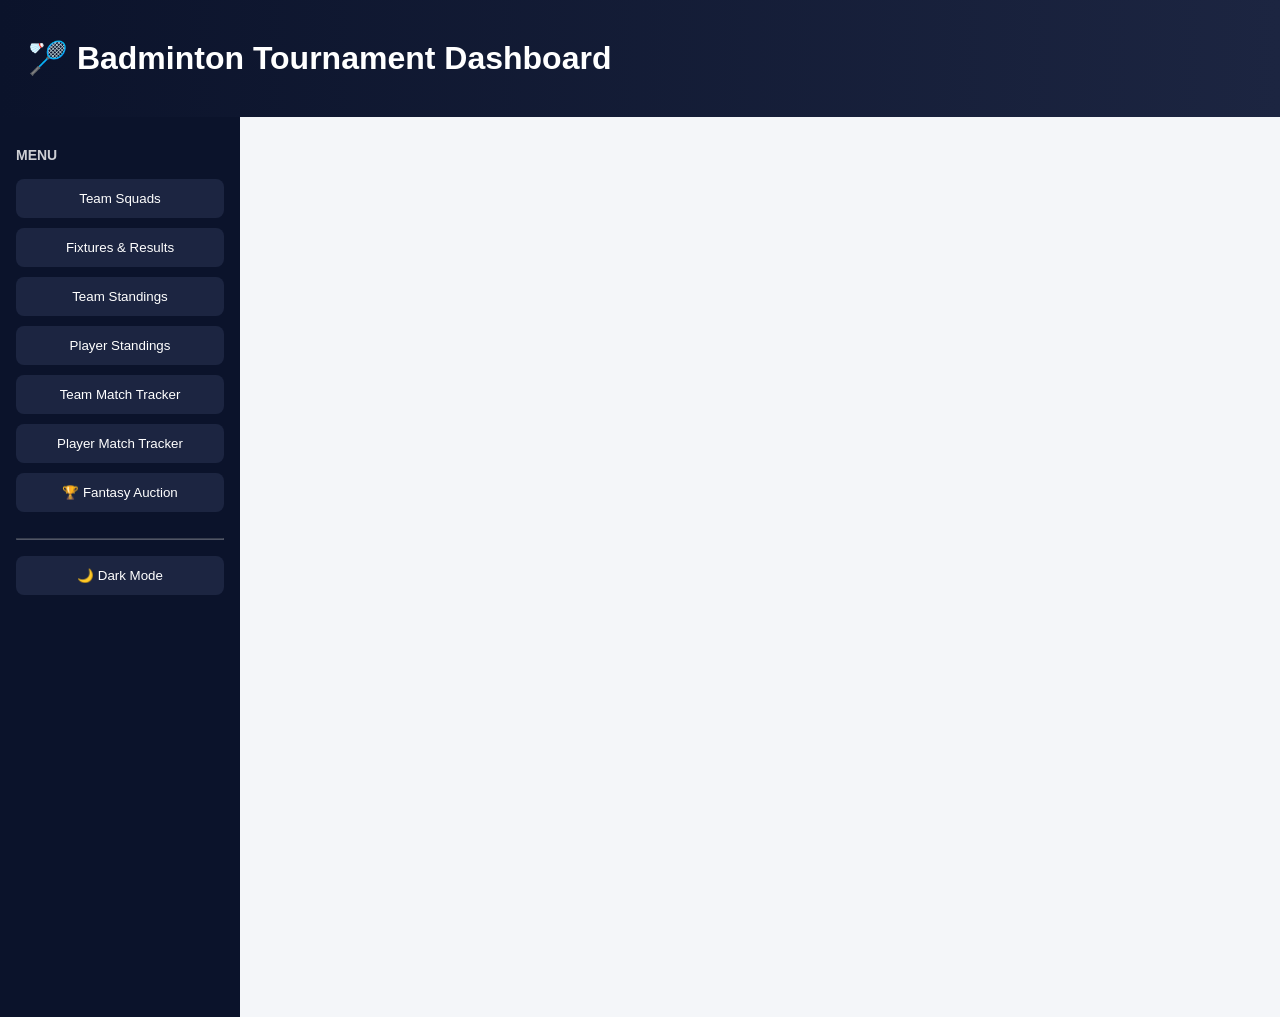
<file: index.html>
<!DOCTYPE html>
<html lang="en">
<head>
  <meta charset="UTF-8" />
  <title>Badminton Tournament Intelligence</title>

  <!-- ✅ CSS -->
  <link rel="stylesheet" href="css/style.css" />

  <!-- ✅ FONTS -->
  <link rel="preconnect" href="https://fonts.googleapis.com">
  <link rel="preconnect" href="https://fonts.gstatic.com" crossorigin>
  <link href="https://fonts.googleapis.com/css2?family=Roboto:wght@400;500;700&display=swap" rel="stylesheet">

  <style>
    /* ========== AUCTION UI (SAFE TO MOVE TO style.css) ========== */

    .auction-page {
      max-width: 760px;
      margin: auto;
    }

    .auction-header {
      display: flex;
      justify-content: space-between;
      align-items: center;
      margin-bottom: 16px;
    }

    .auction-card {
      background: #0b1220;
      padding: 16px;
      border-radius: 16px;
      box-shadow: 0 4px 20px rgba(0,0,0,.35);
    }

    .player-block {
      display: flex;
      gap: 16px;
      align-items: center;
    }

    .player-block img {
      width: 80px;
      height: 80px;
      border-radius: 50%;
      border: 3px solid #1a73e8;
    }

    .player-meta h3 {
      margin: 0;
      color: #e8eaed;
    }

    .player-meta p {
      margin: 2px 0;
      color: #bdc1c6;
      font-size: 14px;
    }

    .auction-stats {
      display: flex;
      justify-content: space-between;
      margin: 16px 0;
    }

    .auction-stats span {
      display: block;
      font-size: 12px;
      color: #9aa0a6;
    }

    .auction-stats strong {
      font-size: 16px;
      color: #e8eaed;
    }

    .timer {
      color: #fbbc04;
    }

    .bid-actions {
      display: flex;
      gap: 12px;
      margin-top: 12px;
    }

    .bid-actions button {
      flex: 1;
      height: 44px;
      background: #121a2f;
      border: none;
      color: #e8eaed;
      font-weight: 600;
      border-radius: 12px;
      cursor: pointer;
    }

    .place-bid {
      margin-top: 12px;
      width: 100%;
      height: 48px;
      background: #1a73e8;
      border: none;
      color: white;
      font-weight: 700;
      border-radius: 14px;
      cursor: pointer;
    }

    .disclaimer {
      margin-top: 16px;
      font-size: 12px;
      color: #9aa0a6;
    }
  </style>
</head>

<body>

  <!-- ✅ HEADER -->
  <header class="header">
    <h1>🏸 Badminton Tournament Dashboard</h1>
  </header>

  <div class="container">

    <!-- ✅ SIDEBAR -->
    <aside class="sidebar">
      <h3>MENU</h3>

      <button onclick="showTeamSquads()">Team Squads</button>
      <button onclick="showFixtures()">Fixtures & Results</button>
      <button onclick="showTeamStandings()">Team Standings</button>
      <button onclick="showPlayerStandings()">Player Standings</button>
      <button onclick="renderTeamView()">Team Match Tracker</button>
      <button onclick="renderPlayerView()">Player Match Tracker</button>

      <!-- ✅ NEW FEATURE -->
      <button onclick="showFantasyAuction()">🏆 Fantasy Auction</button>

      <hr style="margin:16px 0;opacity:.3">

      <button onclick="toggleDarkMode()" class="dark-toggle">
        🌙 Dark Mode
      </button>
    </aside>

    <!-- ✅ MAIN CONTENT -->
    <main id="main-content" class="content"></main>

  </div>

  <!-- ✅ JS -->
  <script src="js/app.js"></script>

  <!-- ✅ AUCTION LOGIC (DEMO / BACKEND‑READY) -->
  <script>
    let userCredits = 520;
    let highestBid = 130;

    function showFantasyAuction() {
      document.getElementById("main-content").innerHTML = `
        <div class="auction-page">
          <div class="auction-header">
            <h2>Fantasy Player Auction</h2>
            <div>Credits: <strong id="credits">${userCredits}</strong></div>
          </div>

          <div class="auction-card">
            <div class="player-block">
              <img src="assets/players/pradyum.png" alt="Player        </div>

            <div class="auction-stats">
              <div>
                <span>Highest Bid</span>
                <strong id="highestBid">${highestBid}</strong>
              </div>
              <div>
                <span>Leader</span>
                <strong>Omkar</strong>
              </div>
              <div>
                <span>Ends In</span>
                <strong class="timer" id="timer">20s</strong>
              </div>
            </div>

            <div class="bid-actions">
              <button onclick="addBid(10)">+10</button>
              <button onclick="addBid(20)">+20</button>
              <button onclick="addBid(50)">+50</button>
            </div>

            <button class="place-bid" onclick="placeBid()">Place Bid</button>

            <div class="disclaimer">
              This fantasy feature uses virtual credits only.  
              No real money or prizes involved.
            </div>
          </div>
        </div>
      `;
    }

    function addBid(amount) {
      highestBid += amount;
      document.getElementById("highestBid").innerText = highestBid;
    }

    function placeBid() {
      if (userCredits < highestBid) {
        alert("Insufficient credits");
        return;
      }
      userCredits -= highestBid;
      alert("Bid placed successfully!");
      showFantasyAuction();
    }
  </script>

</body>
</html>
</file>
<file: css/style.css>
/* ================= GLOBAL RESET ================= */
* {
  box-sizing: border-box;
  font-family: Inter, Arial, sans-serif;
}

body {
  margin: 0;
  background: #f4f6f9;
  color: #1f2937; /* base text color */
}

/* ================= HEADER ================= */
.header {
  padding: 18px 28px;
  background: linear-gradient(90deg, #0b132b, #1c2541);
  color: white;
}

/* ================= LAYOUT ================= */
.container {
  display: flex;
  min-height: 100vh;
}

.sidebar {
  width: 240px;
  background: #0b132b;
  color: white;
  padding: 16px;
}

.sidebar h3 {
  margin-bottom: 16px;
  font-size: 14px;
  opacity: 0.8;
}

.sidebar button {
  width: 100%;
  margin-bottom: 10px;
  padding: 12px;
  border: none;
  border-radius: 8px;
  background: #1c2541;
  color: white;
  cursor: pointer;
}

.sidebar button:hover {
  background: #2563eb;
}

.content {
  flex: 1;
  padding: 24px;
}

/* ================= FILTERS ================= */
.filters {
  display: flex;
  gap: 16px;
  margin-bottom: 16px;
}

/* ================= SUMMARY ================= */
.summary {
  background: #e8f1ff;
  padding: 12px;
  border-radius: 10px;
  margin-bottom: 16px;
  font-weight: 600;
}

/* ================= FIXTURES ================= */
.fixtures-grid {
  display: grid;
  grid-template-columns: repeat(auto-fit, minmax(580px, 1fr));
  gap: 20px;
}

.fixture-card {
  background: white;
  padding: 18px;
  border-radius: 16px;
  box-shadow: 0 8px 20px rgba(0,0,0,0.06);
  overflow-x: auto; /* ✅ safe scroll if needed */
}

.fixture-header {
  font-weight: 700;
  margin-bottom: 12px;
}

.vs {
  color: #f97316;
  font-weight: 700;
}

/* ================= MATCH ROW ================= */
.result-row {
  display: grid;
  grid-template-columns: 40px 1fr 32px 1fr 110px;
  gap: 6px;
  padding: 6px 0;
  border-bottom: 1px solid #eef2f7;
  font-size: 13.5px;
}

.result-row.header {
  font-size: 12px;
  font-weight: 700;
  color: #94a3b8;
  border-bottom: 2px solid #e5e7eb;
}

.result-row.pending {
  color: #f59e0b;
}

.result-row > div:nth-child(3) {
  text-align: center;
  font-weight: 600;
  color: #f97316;
}

.result-row > div:last-child {
  text-align: right;
  font-family: monospace;
  overflow-wrap: anywhere;
}

.winner {
  color: #dc2626;
  font-weight: 700;
}

/* ================= TEAM STANDINGS ================= */
.standings-wrapper {
  overflow-x: auto;
}

.standings-grid {
  display: grid;
  grid-template-columns:
    200px
    50px
    60px
    60px
    60px
    80px
    80px
    100px
    100px
    80px
    90px
    90px
    140px;

  gap: 8px;
  align-items: center;
  font-size: 13.5px;
}

.standings-header {
  font-size: 12px;
  font-weight: 700;
  color: #94a3b8;
  border-bottom: 2px solid #e5e7eb;
  padding: 8px 0;
}

.standings-row {
  padding: 8px 0;
  border-bottom: 1px solid #eef2f7;
}

.standings-row.qualifier {
  background: #ecfeff;
  font-weight: 700;
}

/* ================= PLAYER STANDINGS (ISOLATED) ================= */
.player-standings .standings-grid {
  grid-template-columns:
    50px
    160px
    180px
    60px
    60px
    60px
    70px
    70px
    70px
    70px
    90px
    90px
    90px
    140px;
}

.player-standings .rank-1 {
  background: #fff7ed;
}
.player-standings .rank-2 {
  background: #f8fafc;
}
.player-standings .rank-3 {
  background: #fefce8;
}

/* ================= FORM COLORS ================= */
.form-W {
  color: #16a34a;
  font-weight: 700;
  margin-right: 4px;
}
.form-L {
  color: #dc2626;
  font-weight: 700;
  margin-right: 4px;
}

/* ================= MOBILE ================= */
@media (max-width: 768px) {
  .content {
    padding: 12px;
  }

  .filters {
    flex-direction: column;
  }

  .standings-grid {
    min-width: 900px;
    font-size: 12px;
  }
}


/*===============combo ===========================*/
/* ================= TRACKER DROPDOWN (TEAM & PLAYER) ================= */

.content select {
  appearance: none;              /* remove default arrow */
  -webkit-appearance: none;
  -moz-appearance: none;

  width: 280px;
  max-width: 100%;
  padding: 10px 14px;
  margin: 10px 0 16px 0;

  font-size: 14px;
  font-weight: 600;
  color: #1f2937;

  background-color: #ffffff;
  border: 1px solid #d1d5db;
  border-radius: 10px;

  box-shadow: 0 2px 6px rgba(0,0,0,0.05);
  cursor: pointer;

  background-image:
    linear-gradient(45deg, transparent 50%, #6b7280 50%),
    linear-gradient(135deg, #6b7280 50%, transparent 50%);
  background-position:
    calc(100% - 18px) calc(50% - 3px),
    calc(100% - 12px) calc(50% - 3px);
  background-size: 6px 6px;
  background-repeat: no-repeat;
}

/* Hover & focus */
.content select:hover {
  border-color: #2563eb;
}

.content select:focus {
  outline: none;
  border-color: #2563eb;
  box-shadow: 0 0 0 3px rgba(37, 99, 235, 0.2);
}

/* Dropdown options */
.content option {
  font-weight: 500;
  padding: 8px;
}
@media (max-width: 768px) {
  .content select {
    width: 100%;
    font-size: 15px;
    padding: 12px 14px;
  }
}
/* ================= TEAM SQUADS ================= */

.squads-grid {
  display: grid;
  grid-template-columns: repeat(auto-fit, minmax(260px, 1fr));
  gap: 20px;
  margin-top: 16px;
}

.team-card {
  background: #ffffff;
  border-radius: 16px;
  box-shadow: 0 8px 24px rgba(0,0,0,0.06);
  overflow: hidden;
}

.team-header {
  padding: 14px 18px;
  font-size: 16px;
  font-weight: 800;
  color: white;
  background: linear-gradient(90deg, #2563eb, #1d4ed8);
}

.player-list {
  list-style: none;
  margin: 0;
  padding: 12px 16px 16px;
}

.player-list li {
  padding: 8px 6px;
  font-size: 14px;
  font-weight: 600;
  border-bottom: 1px solid #eef2f7;
}

.player-list li:last-child {
  border-bottom: none;
}
/* ================= PLAYER STANDINGS ================= */
.player-standings .standings-grid {
  grid-template-columns:
    50px 160px 180px 60px 60px 60px
    70px 70px 70px 70px
    90px 90px 90px 140px;
}

.player-standings .rank-1 { background: #fff7ed; }
.player-standings .rank-2 { background: #f8fafc; }
.player-standings .rank-3 { background: #fefce8; }

/* ================= PLAYER PROFILE ================= 

.player-profile-header {
  display: flex;
  gap: 24px;
  align-items: center;
  margin-bottom: 20px;
}

.player-photo {
  width: 120px;
  height: 120px;
  border-radius: 50%;
  object-fit: cover;
  border: 4px solid #e5e7eb;
}

.player-info h2 {
  margin: 0;
  font-size: 26px;
  font-weight: 800;
}

.player-info p {
  margin: 4px 0;
  opacity: 0.8;
}
.player-item {
  display: flex;
  align-items: center;
  gap: 10px;
}
.squad-player-photo {
  width: 36px;
  height: 36px;
  border-radius: 50%;
  object-fit: cover;
}


.player-item {
  display: flex;
  align-items: center;
  gap: 10px;
  padding: 6px 8px;
  cursor: pointer;
  border-radius: 6px;
}



.player-name {
  font-weight: 600;
}
*/





/* ================= PLAYER PROFILE ================= */

.player-profile {
  max-width: 1100px;
  margin: 0 auto;
  padding: 24px;
}

/* Header */
.player-profile-header {
  display: flex;
  align-items: center;
  gap: 24px;
  margin-bottom: 24px;
}

.player-photo {
  width: 120px;
  height: 120px;
  border-radius: 50%;
  object-fit: cover;
  border: 4px solid #e5e7eb;
  background: #fff;
}

.player-info h2 {
  margin: 0;
  font-size: 28px;
  font-weight: 800;
}

.player-info p {
  margin: 4px 0;
  color: #475569;
  font-size: 16px;
}

/* Summary Cards */
.player-profile .summary {
  background: #eff6ff;
  border-radius: 12px;
  padding: 14px 18px;
  font-size: 16px;
  font-weight: 600;
  margin-bottom: 12px;
}

/* Recent form colors already exist */
.form-W {
  color: #16a34a;
  font-weight: 800;
  margin-right: 4px;
}

.form-L {
  color: #dc2626;
  font-weight: 800;
  margin-right: 4px;
}

/* Match History */
.player-profile h3 {
  margin-top: 28px;
  margin-bottom: 12px;
  font-size: 22px;
  font-weight: 700;
}

/* Match history card */
.player-profile .fixture-card {
  border-radius: 16px;
  box-shadow: 0 10px 25px rgba(0,0,0,0.08);
  padding: 6px 0;
}

/* Match rows */
.player-profile .result-row {
  display: grid;
  grid-template-columns: 40px 220px 1fr 200px;
  align-items: center;
  padding: 12px 18px;
  border-bottom: 1px solid #e5e7eb;
  font-size: 15px;
}

.player-profile .result-row:last-child {
  border-bottom: none;
}

/* Scores */
.player-profile .result-row div:last-child {
  text-align: right;
  font-weight: 600;
  font-family: monospace;
}

/* Back button */
.back-btn {
  margin-top: 18px;
  padding: 10px 18px;
  font-size: 15px;
  font-weight: 600;
  border-radius: 8px;
  border: 1px solid #cbd5e1;
  background: #fff;
  cursor: pointer;
}

.back-btn:hover {
  background: #f1f5f9;
}

/* ================= MATCH HISTORY FIX ================= */

.player-profile .fixture-card {
  border-radius: 14px;
  background: #ffffff;
  box-shadow: 0 10px 25px rgba(0, 0, 0, 0.08);
  overflow: hidden;
}

/* Each match row */
.player-profile .result-row {
  display: grid;
  grid-template-columns: 50px 260px 1fr 140px;
  gap: 12px;
  align-items: center;
  padding: 14px 20px;
  border-bottom: 1px solid #e5e7eb;
  font-size: 15px;
}

/* Remove border from last row */
.player-profile .result-row:last-child {
  border-bottom: none;
}

/* "vs" column */
.player-profile .result-row div:nth-child(1) {
  font-weight: 700;
  color: #64748b;
  text-align: center;
}

/* Opponent names */
.player-profile .result-row div:nth-child(2) {
  font-weight: 600;
}

/* Fixture (Team A vs Team B) */
.player-profile .result-row div:nth-child(4) {
  font-weight: 600;
  text-align: right;
  color: #334155;
}

/* Score column */
.player-profile .result-row div:nth-child(5),
.player-profile .result-row div:last-child {
  font-family: monospace;
  font-weight: 700;
  text-align: right;
  white-space: nowrap;       /* ✅ FIXES vertical stacking */
  color: #0f172a;
}
/* ================= TEAM SQUADS – COMPACT ================= */

.squads-grid {
  display: grid;
  grid-template-columns: repeat(auto-fit, minmax(260px, 1fr));
  gap: 20px;
  margin-top: 16px;
}

/* Team card */
.team-card {
  background: #ffffff;
  border-radius: 14px;
  overflow: hidden;
  box-shadow: 0 8px 20px rgba(0,0,0,0.08);
}

/* Team header */
.team-header {
  background: linear-gradient(135deg, #2563eb, #1d4ed8);
  color: #fff;
  font-size: 18px;
  font-weight: 700;
  padding: 12px 16px;
}

/* Player list */
.player-list {
  list-style: none;
  margin: 0;
  padding: 8px 12px;
}

/* Each player row */
.player-item {
  display: flex;
  align-items: center;
  gap: 10px;
  padding: 8px 6px;
  cursor: pointer;
  border-bottom: 1px solid #e5e7eb;
}

/* Remove border on last player */
.player-item:last-child {
  border-bottom: none;
}

.player-item:hover {
  background: #f1f5f9;
}

/* ✅ SMALLER PLAYER PHOTO */
.squad-player-photo {
  width: 42px;
  height: 42px;
  border-radius: 50%;
  object-fit: cover;
  border: 1px solid #e5e7eb;
  flex-shrink: 0;
}

/* Player name */
.player-name {
  font-size: 15px;
  font-weight: 600;
  color: #0f172a;
}
/* ================= PLAYER PROFILE – COMPACT MODE ================= */

/* Reduce overall spacing */
.player-profile {
  padding: 16px;
}

/* Header smaller */
.player-profile-header {
  gap: 18px;
  margin-bottom: 18px;
}

.player-photo {
  width: 96px;
  height: 96px;
}

/* Name */
.player-info h2 {
  font-size: 24px;
}

/* Summary cards — tighter */
.player-profile .summary {
  padding: 10px 14px;
  font-size: 14px;
  margin-bottom: 8px;
}

/* Match History */
.player-profile h3 {
  margin-top: 20px;
  font-size: 20px;
}

/* Match card */
.player-profile .fixture-card {
  border-radius: 12px;
  box-shadow: 0 6px 18px rgba(0,0,0,0.08);
}

/* ✅ Compact match rows */
.player-profile .result-row {
  display: grid;
  grid-template-columns: 36px 200px 1fr 120px;
  gap: 10px;
  padding: 10px 14px;
  font-size: 14px;
}

/* "vs" */
.player-profile .result-row div:nth-child(1) {
  font-size: 13px;
  font-weight: 700;
  text-align: center;
}

/* Opponents */
.player-profile .result-row div:nth-child(2) {
  font-weight: 600;
}

/* Fixture text */
.player-profile .result-row div:nth-child(4) {
  text-align: right;
  font-size: 13px;
  color: #334155;
}

/* Score column */
.player-profile .result-row div:last-child {
  font-family: monospace;
  font-size: 13px;
  font-weight: 700;
  white-space: nowrap;
}

/* Back button smaller */
.back-btn {
  margin-top: 14px;
  padding: 8px 14px;
  font-size: 14px;
}
/* ================= FINAL MATCH HISTORY TIGHTEN ================= */

.player-profile .fixture-card {
  padding: 4px 0;
}

/* Each match row container */
.player-profile .result-row {
  display: grid;
  grid-template-columns: 32px 1fr auto;
  gap: 12px;
  padding: 8px 14px;     /* ✅ reduced height */
  font-size: 14px;
  align-items: start;
}

/* "vs" */
.player-profile .result-row div:nth-child(1) {
  font-size: 13px;
  font-weight: 700;
  color: #64748b;
  text-align: center;
}

/* Middle section: opponent + score stacked tightly */
.player-profile .result-row div:nth-child(2) {
  display: flex;
  flex-direction: column;
  gap: 4px;              /* ✅ tight spacing */
  font-weight: 600;
}

/* Score line */
.player-profile .result-row div:nth-child(2) span,
.player-profile .result-row div:nth-child(2) div:last-child {
  font-family: monospace;
  font-size: 13px;
  white-space: nowrap;
  font-weight: 700;
}

/* Fixture (right‑side) */
.player-profile .result-row div:last-child {
  text-align: right;
  font-size: 13px;
  font-weight: 600;
  color: #334155;
  line-height: 1.2;
}

/* Reduce separator impact */
.player-profile .result-row {
  border-bottom: 1px solid #e5e7eb;
}

.player-profile .result-row:last-child {
  border-bottom: none;
}
@media (max-width: 768px) {

  /* ================= PLAYER PROFILE ================= */

  .player-profile {
    padding: 12px;
  }

  /* Stack photo & info vertically */
  .player-profile-header {
    flex-direction: column;
    align-items: center;
    text-align: center;
    gap: 12px;
  }

  .player-photo {
    width: 88px;
    height: 88px;
  }

  .player-info h2 {
    font-size: 22px;
  }

  .player-info p {
    font-size: 14px;
  }

  /* Summary blocks */
  .player-profile .summary {
    font-size: 13px;
    padding: 10px 12px;
  }

  /* ================= MATCH HISTORY ================= */

  /* Stack match rows vertically */
  .player-profile .result-row {
    grid-template-columns: 1fr;
    gap: 6px;
    padding: 10px 12px;
    font-size: 13px;
  }

  /* "vs" */
  .player-profile .result-row div:nth-child(1) {
    text-align: left;
    font-size: 12px;
  }

  /* Opponent + Score */
  .player-profile .result-row div:nth-child(2) {
    font-size: 14px;
    font-weight: 600;
  }

  /* Score line */
  .player-profile .result-row div:nth-child(2) span,
  .player-profile .result-row div:nth-child(2) div:last-child {
    font-size: 13px;
    margin-top: 2px;
  }

  /* Fixture moves under opponent */
  .player-profile .result-row div:last-child {
    text-align: left;
    font-size: 12px;
    color: #475569;
  }

  /* ================= TEAM SQUADS ================= */

  .squads-grid {
    grid-template-columns: 1fr; /* ✅ ONE COLUMN ON MOBILE */
  }

  .team-header {
    font-size: 16px;
    padding: 10px 14px;
  }

  .player-item {
    padding: 8px 4px;
    gap: 10px;
  }

  .squad-player-photo {
    width: 36px;
    height: 36px;
  }

  .player-name {
    font-size: 14px;
  }

  /* ================= BUTTONS ================= */

  .back-btn {
    width: 100%;
    text-align: center;
    padding: 10px;
    font-size: 14px;
  }
}
/* ==== FIX FIXTURE TEXT WRAPPING (DESKTOP + MOBILE) ==== */

.player-profile .result-row div:last-child {
  white-space: normal;      /* allow wrapping */
  word-break: keep-all;     /* ✅ do NOT break words */
  overflow-wrap: normal;    /* ✅ prevent word-per-line stacking */
  line-height: 1.3;
  max-width: 100%;
}
/* ================= PLAYER STANDINGS – COMPACT COLUMNS ================= */

.player-standings .standings-grid {
  display: grid;
  grid-template-columns:
    180px  /* Player */
    40px   /* R */
    48px   /* P */
    48px   /* W */
    48px   /* L */
    56px   /* SW */
    56px   /* SL */
    64px   /* PW */
    64px   /* PL */
    48px   /* SD */
    56px   /* PD */
    64px   /* Win% */
    100px; /* Form */
  align-items: center;
}

/* Header text slightly smaller */
.player-standings .standings-header div {
  font-size: 13px;
  font-weight: 700;
  text-align: center;
}

/* Player name column */
.player-standings .standings-row div:first-child {
  text-align: left;
  font-weight: 700;
  color: #2563eb;
  white-space: nowrap;
  overflow: hidden;
  text-overflow: ellipsis;
}

/* All numeric columns centered */
.player-standings .standings-row div:not(:first-child) {
  text-align: center;
}

/* Form column */
.player-standings .standings-row div:last-child {
  text-align: left;
  font-weight: 700;
  letter-spacing: 2px;
}

/* Row padding reduced */
.player-standings .standings-row {
  padding: 8px 6px;
  font-size: 14px;
}



/* ======================================================
   SAFE ENHANCEMENT – MATCH HISTORY STABILITY FIX
   (Does NOT break existing styles)
   ====================================================== */

/* Lock a sane desktop column layout */
.player-profile .result-row {
  grid-template-columns:
    36px      /* vs */
    220px     /* Opponent */
    1fr       /* Fixture */
    120px;    /* Score */
}

/* Prevent word-by-word breaking (root cause of the issue) */
.player-profile .result-row div:nth-child(3) {
  white-space: normal;
  word-break: keep-all;
  overflow-wrap: normal;
  line-height: 1.35;
}

/* Ensure scores never wrap awkwardly */
.player-profile .result-row div:last-child {
  white-space: nowrap;
  text-align: right;
  font-family: monospace;
}

/* Slightly tighten match row height without collapsing */
.player-profile .result-row {
  padding-top: 8px;
  padding-bottom: 8px;
}


/* ======================================================
   FINAL SAFE ENHANCEMENT – MATCH HISTORY DENSITY & ALIGNMENT
   ====================================================== */

/* Slightly tighten match row height */
.player-profile .result-row {
  padding: 6px 14px;
}

/* Group opponent + score visually */
.player-profile .result-row div:nth-child(2) {
  display: flex;
  flex-direction: column;
  gap: 2px;
}

/* Move score visually closer to opponent */
.player-profile .result-row div:nth-child(2)::after {
  content: "";
}

/* Reduce visual dominance of fixture text */
.player-profile .result-row div:nth-child(3) {
  font-size: 13px;
  color: #475569;
}

/* Make score more compact */
.player-profile .result-row div:nth-child(4) {
  font-size: 13px;
  font-family: monospace;
  white-space: nowrap;
}
/* Optional – subtle loss tint */
.player-profile .result-row:has(.form-L) {
  background: #fff7f7;
}


/* ======================================================
   FINAL SAFE FIX – PREVENT FIXTURE TEXT CLIPPING
   ====================================================== */

/* Ensure fixture column can fully render text */
.player-profile .result-row div:nth-child(3) {
  overflow: visible;           /* ✅ allow text to render */
  white-space: normal;         /* ✅ allow wrapping */
  text-overflow: unset;        /* ✅ remove ellipsis */
  min-width: 0;                /* ✅ critical for CSS grid */
}

/* Safety: prevent grid from forcing ellipsis */
.player-profile .result-row {
  overflow: visible;
}
/* ======================================================
   FINAL DEFINITIVE FIX – MATCH HISTORY FLEX LAYOUT
   ====================================================== */

.player-profile .result-row {
  display: flex;
  align-items: flex-start;
  gap: 12px;
  padding: 8px 14px;
}

/* vs */
.player-profile .result-row > div:nth-child(1) {
  width: 32px;
  flex-shrink: 0;
  font-weight: 700;
  color: #64748b;
  text-align: center;
}

/* Opponent */
.player-profile .result-row > div:nth-child(2) {
  width: 220px;
  flex-shrink: 0;
  font-weight: 600;
}

/* Score */
.player-profile .result-row > div:nth-child(3) {
  font-family: monospace;
  white-space: nowrap;
  margin-right: 8px;
  font-weight: 600;
}

/* Fixture (THIS IS THE KEY FIX) */
.player-profile .result-row > div:nth-child(4) {
  flex: 1;                 /* ✅ take remaining space */
  white-space: normal;
  word-break: normal;
  line-height: 1.3;
  color: #334155;
}
/* Optional – subtle visual separation */
.player-profile .result-row > div:nth-child(3) {
  margin-right: 12px;
  color: #475569;
  font-size: 13px;
}

.player-profile .result-row > div:nth-child(4) {
  color: #0f172a;
  font-weight: 700;
}
.sidebar {
  position: sticky;
  top: 0;
  height: 100vh;
}

const TEAM_COLORS = {
  "Quantum Force": "#2563eb",
  "Smash Titans": "#f97316",
  "Net Ninjas": "#16a34a",
  "Racket Scientists": "#7c3aed"
};
/* team accent dot */
.team-dot {
  width: 8px;
  height: 8px;
  border-radius: 50%;
  display: inline-block;
  margin-right: 6px;
}
/* ================= DARK MODE ================= */
body.dark {
  background: #0f172a;
  color: #e5e7eb;
}

body.dark .content {
  background: #0f172a;
}

body.dark .fixture-card,
body.dark .team-card,
body.dark .summary {
  background: #020617;
  color: #e5e7eb;
}

body.dark .result-row {
  border-color: #1e293b;
}

body.dark .sidebar {
  background: #020617;
}

/* ======================================================
   DARK MODE – TEXT VISIBILITY FIX
   ====================================================== */

/* Team squad cards */
body.dark .team-card {
  background: #020617;
  color: #e5e7eb;
}

/* Player rows */
body.dark .player-list li,
body.dark .player-item {
  color: #e5e7eb;               /* ✅ visible names */
}

/* Player name explicitly */
body.dark .player-name {
  color: #e5e7eb;
}

/* Dividers */
body.dark .player-list li {
  border-bottom: 1px solid #334155;
}

/* Hover state */
body.dark .player-item:hover {
  background: #1e293b;
}

/* Ensure headers remain strong */
body.dark .team-header {
  color: #ffffff;
}

/* Titles */
body.dark h1,
body.dark h2,
body.dark h3 {
  color: #f8fafc;
}
/* ======================================================
   DARK MODE – TEAM STANDINGS VISIBILITY FIX
   ====================================================== */

/* Overall standings card */
body.dark .standings-wrapper,
body.dark .standings-grid {
  background: #020617;
  color: #e5e7eb;
}

/* Header row */
body.dark .standings-header {
  color: #cbd5f5;
  border-bottom: 2px solid #334155;
}

/* Normal rows */
body.dark .standings-row {
  background: transparent;
  color: #e5e7eb;
  border-bottom: 1px solid #334155;
}

/* ✅ Qualifier / highlighted rows */
body.dark .standings-row.qualifier {
  background: #0f172a;          /* dark blue tint */
  color: #f8fafc;
  font-weight: 700;
}

/* Rank highlights (top 3) */
body.dark .player-standings .rank-1,
body.dark .player-standings .rank-2,
body.dark .player-standings .rank-3 {
  background: #020617;
  color: #f8fafc;
}

/* ✅ Form letters remain readable */
body.dark .form-W {
  color: #22c55e;
}

body.dark .form-L {
  color: #ef4444;
}

/* ======================================================
   ✅ PLAYER STANDINGS – FINAL GRID FIX (PASTE AS-IS)
   ====================================================== */

/* Core grid layout – MUST match number of columns */
.standings-grid {
  display: grid;
  grid-template-columns:
    40px        /* Rank (R) */
    160px       /* Player */
    180px       /* Team */
    50px        /* Played (P) */
    50px        /* Wins (W) */
    50px        /* Losses (L) */
    70px        /* Win% */
    50px        /* Sets Won (SW) */
    50px        /* Sets Lost (SL) */
    50px        /* Set Diff (SD) */
    70px        /* Points Won (PW) */
    70px        /* Points Lost (PL) */
    60px        /* Point Diff (PD) */
    130px;      /* Recent Form */

  align-items: center;
  gap: 8px;
}

/* Prevent text wrapping (IMPORTANT) */
.standings-grid > div {
  white-space: nowrap;
}

/* Header styling clarity */
.standings-header {
  font-weight: 700;
  color: #64748b;
  border-bottom: 1px solid #e5e7eb;
  padding-bottom: 8px;
}

/* Row spacing */
.standings-row {
  padding: 8px 0;
}

/* Zebra striping for readability */
.standings-row:nth-child(even) {
  background: rgba(0, 0, 0, 0.025);
}

/* Player name emphasis */
.player-name-link {
  font-weight: 600;
  cursor: pointer;
}

/* Dark mode support */
body.dark .standings-header {
  color: #94a3b8;
  border-bottom-color: #334155;
}

body.dark .standings-row:nth-child(even) {
  background: rgba(255, 255, 255, 0.05);
}
/* ======================================================
   PLAYER STANDINGS – FINAL, PRODUCTION‑SAFE CSS
   ====================================================== */

/* Main grid layout: MUST match column count */
.standings-grid {
  display: grid;
  grid-template-columns:
    40px        /* Rank (R) */
    160px       /* Player */
    200px       /* Team */
    50px        /* Played (P) */
    50px        /* Wins (W) */
    50px        /* Losses (L) */
    70px        /* Win% */
    50px        /* Sets Won (SW) */
    50px        /* Sets Lost (SL) */
    50px        /* Set Diff (SD) */
    70px        /* Points Won (PW) */
    70px        /* Points Lost (PL) */
    60px        /* Point Diff (PD) */
    140px;      /* Form */

  align-items: center;
  column-gap: 14px; /* ✅ prevents Player + Team collision */
}

/* Prevent text wrapping inside cells */
.standings-grid > div {
  white-space: nowrap;
}

/* Header row styling */
.standings-header {
  font-weight: 700;
  color: #64748b;
  border-bottom: 1px solid #e5e7eb;
  padding-bottom: 8px;
}

/* Row spacing */
.standings-row {
  padding: 10px 0;
}

/* Alternate row background */
.standings-row:nth-child(even) {
  background: rgba(0, 0, 0, 0.025);
}

/* Player name emphasis */
.player-name-link {
  font-weight: 600;
  cursor: pointer;
}

/* Form spacing */
.standings-grid .form-W,
.standings-grid .form-L {
  margin-right: 4px;
}

/* ================= DARK MODE ================= */

body.dark .standings-header {
  color: #94a3b8;
  border-bottom-color: #334155;
}

body.dark .standings-row:nth-child(even) {
  background: rgba(255, 255, 255, 0.05);
}
/* ======================================================
   PLAYER STANDINGS – FINAL, PRODUCTION‑SAFE CSS
   ====================================================== */

/* Main grid layout: MUST match column count */
.standings-grid {
  display: grid;
  grid-template-columns:
    40px        /* Rank (R) */
    160px       /* Player */
    200px       /* Team */
    50px        /* Played (P) */
    50px        /* Wins (W) */
    50px        /* Losses (L) */
    70px        /* Win% */
    50px        /* Sets Won (SW) */
    50px        /* Sets Lost (SL) */
    50px        /* Set Diff (SD) */
    70px        /* Points Won (PW) */
    70px        /* Points Lost (PL) */
    60px        /* Point Diff (PD) */
    140px;      /* Form */

  align-items: center;
  column-gap: 14px; /* ✅ prevents Player + Team collision */
}

/* Prevent text wrapping inside cells */
.standings-grid > div {
  white-space: nowrap;
}

/* Header row styling */
.standings-header {
  font-weight: 700;
  color: #64748b;
  border-bottom: 1px solid #e5e7eb;
  padding-bottom: 8px;
}

/* Row spacing */
.standings-row {
  padding: 10px 0;
}

/* Alternate row background */
.standings-row:nth-child(even) {
  background: rgba(0, 0, 0, 0.025);
}

/* Player name emphasis */
.player-name-link {
  font-weight: 600;
  cursor: pointer;
}

/* Form spacing */
.standings-grid .form-W,
.standings-grid .form-L {
  margin-right: 4px;
}

/* ================= DARK MODE ================= */

body.dark .standings-header {
  color: #94a3b8;
  border-bottom-color: #334155;
}

body.dark .standings-row:nth-child(even) {
  background: rgba(255, 255, 255, 0.05);
}

/* ======================================================
   PLAYER STANDINGS – FINAL, PRODUCTION‑SAFE CSS
   ====================================================== */

/* Main grid layout: MUST match column count */
.standings-grid {
  display: grid;
  grid-template-columns:
    40px        /* Rank (R) */
    160px       /* Player */
    200px       /* Team */
    50px        /* Played (P) */
    50px        /* Wins (W) */
    50px        /* Losses (L) */
    70px        /* Win% */
    50px        /* Sets Won (SW) */
    50px        /* Sets Lost (SL) */
    50px        /* Set Diff (SD) */
    70px        /* Points Won (PW) */
    70px        /* Points Lost (PL) */
    60px        /* Point Diff (PD) */
    140px;      /* Form */

  align-items: center;
  column-gap: 14px; /* ✅ prevents Player + Team collision */
}

/* Prevent text wrapping inside cells */
.standings-grid > div {
  white-space: nowrap;
}

/* Header row styling */
.standings-header {
  font-weight: 700;
  color: #64748b;
  border-bottom: 1px solid #e5e7eb;
  padding-bottom: 8px;
}

/* Row spacing */
.standings-row {
  padding: 10px 0;
}

/* Alternate row background */
.standings-row:nth-child(even) {
  background: rgba(0, 0, 0, 0.025);
}

/* Player name emphasis */
.player-name-link {
  font-weight: 600;
  cursor: pointer;
}

/* Form spacing */
.standings-grid .form-W,
.standings-grid .form-L {
  margin-right: 4px;
}

/* ================= DARK MODE ================= */

body.dark .standings-header {
  color: #94a3b8;
  border-bottom-color: #334155;
}

body.dark .standings-row:nth-child(even) {
  background: rgba(255, 255, 255, 0.05);
}


/* ======================================================
   ✅ PLAYER STANDINGS – HARD OVERRIDE FIX
   ====================================================== */

/* Scope ONLY to Player Standings */
.player-standings .standings-grid {
  display: grid !important;

  grid-template-columns:
    40px        /* Rank */
    180px       /* Player */
    220px       /* Team */
    50px        /* P */
    50px        /* W */
    50px        /* L */
    70px        /* Win% */
    50px        /* SW */
    50px        /* SL */
    50px        /* SD */
    70px        /* PW */
    70px        /* PL */
    60px        /* PD */
    160px;      /* Form */

  align-items: center !important;
  column-gap: 18px !important;   /* ✅ Key fix */
}

/* Absolute no-wrap protection */
.player-standings .standings-grid > div {
  white-space: nowrap !important;
}

/* Header styling */
.player-standings .standings-header {
  font-weight: 700;
  color: #64748b;
  border-bottom: 1px solid #e5e7eb;
  padding-bottom: 10px;
}

/* Row spacing */
.player-standings .standings-row {
  padding: 12px 0;
}

/* Zebra striping */
.player-standings .standings-row:nth-child(even) {
  background: rgba(0, 0, 0, 0.025);
}

/* Player name column */
.player-standings .player-name-link {
  font-weight: 600;
  cursor: pointer;
  margin-right: 12px; /* ✅ extra safety gap */
}

/* Form spacing */
.player-standings .form-W,
.player-standings .form-L {
  margin-right: 6px;
}

/* ================= DARK MODE ================= */

body.dark .player-standings .standings-header {
  color: #94a3b8;
  border-bottom-color: #334155;
}

body.dark .player-standings .standings-row:nth-child(even) {
  background: rgba(255, 255, 255, 0.05);
}
/* Sticky header for Player Standings */
.player-standings {
  position: relative;
  overflow-x: auto;
}

.player-standings .standings-header {
  position: sticky;
  top: 0;
  z-index: 10;
  background: #ffffff;
}

body.dark .player-standings .standings-header {
  background: #020617;
}
@media (max-width: 900px) {
  .player-standings {
    overflow-x: auto;
  }

  .standings-grid {
    min-width: 1200px;
  }
}
/* ======================================================
   ✅ TEAM STAND align-items: center;   ✅ TEAM STANDINGS – FINAL ENHANCEMENTS
  column-gap: 14px;
}

/* Sticky header */
.team-standings .standings-header {
  position: sticky;
  top: 0;
  z-index: 10;
  background: #ffffff;
  font-weight: 700;
  border-bottom: 1px solid #e5e7eb;
}

/* Prevent wrapping */
.team-standings .standings-grid > div {
  white-space: nowrap;
}

/* Zebra rows */
.team-standings .standings-row:nth-child(even) {
  background: rgba(0,0,0,0.03);
}

/* Team name cell */
.team-name {
  display: flex;
  align-items: center;
  gap: 8px;
  font-weight: 600;
}

/* Rank arrows */
.rank-up { color: #16a34a; font-weight: 700; }
.rank-down { color: #dc2626; font-weight: 700; }

/* Mobile scroll */
@media (max-width: 900px) {
  .team-standings .standings-grid {
    min-width: 1100px;
  }
}

/* Dark mode */
body.dark .team-standings .standings-header {
  background: #020617;
  border-bottom-color: #334155;
}

body.dark .team-standings .standings-row:nth-child(even) {
  background: rgba(255,255,255,0.05);
}
``
   ====================================================== */

.team-standings {
  position: relative;
  overflow-x: auto;
}

/* Grid layout */
.team-standings .standings-grid {
  display: grid;
  grid-template-columns:
    220px   /* Team */
    40px    /* R */
    50px    /* P */
    50px    /* W */
    50px    /* L */
    60px    /* SW */
    60px    /* SL */
    70px    /* PW */
    70px    /* PL */
    60px    /* SD */
    60px    /* PD */
    60px    /* Pts */
    140px;  /* Form */

body {
  font-family: 'Roboto', system-ui, -apple-system, BlinkMacSystemFont, sans-serif;
}
  .standings-row {
  padding: 12px 0; /* instead of arbitrary values */
}

.standings-grid {
  column-gap: 16px;
}
  .standings-header {
  font-size: 12px;
  font-weight: 500;
  letter-spacing: 0.04em;
  text-transform: uppercase;
  color: #5f6368; /* classic Google gray */
}

.standings-header {
  border-bottom: 1px solid rgba(60,64,67,0.12);
}

.standings-row {
  border-bottom: none;
}

.standings-wrapper {
  background: #fff;
  border-radius: 12px;
  box-shadow:
    0 1px 2px rgba(60,64,67,0.1),
    0 1px 3px rgba(60,64,67,0.15);
}
  .standings-row:hover {
  background: rgba(66,133,244,0.04);
}
  .standings-header div {
  cursor: pointer;
  user-select: none;
}

.standings-header .sorted {
  color: #1a73e8; /* Google blue */
}

:root {
  --md-blue: #1a73e8;
  --md-green: #34a853;
  --md-red: #ea4335;
  --md-gray: #5f6368;
}

.player-name-link {
  color: var(--md-blue);
}

.form-W { color: var(--md-green); }
.form-L { color: var(--md-red); }

label {
  display: flex;
  align-items: center;
  gap: 8px;
  font-size: 14px;
  color: #3c4043;
}
.standings-header {
  font-size: 12px;
  font-weight: 500;
  letter-spacing: 0.04em;
  text-transform: uppercase;
  color: #5f6368;
}
  .controls-bar {
  padding: 8px 0 16px;
  color: #3c4043;
  font-size: 14px;
}
  .standings-row:hover {
  background: rgba(66, 133, 244, 0.04);
}
  :focus-visible {
  outline: 2px solid #1a73e8;
  outline-offset: 2px;
}
@media (max-width: 900px) {
  .sidebar {
    position: fixed;
    top: 0;
    left: -100%;
    width: 260px;
    height: 100vh;
    background: #0b1220;
    z-index: 1000;
    transition: left 0.3s ease;
  }

  .sidebar.open {
    left: 0;
  }

  .main-content {
    margin-left: 0;
  }
}
  @media (max-width: 900px) {
  .sidebar {
    position: fixed;
    top: 0;
    left: -100%;
    width: 260px;
    height: 100vh;
    background: #0b1220;
    z-index: 1000;
    transition: left 0.3s ease;
  }

  .sidebar.open {
    left: 0;
  }

  .main-content {
    margin-left: 0;
  }
}
  @media (max-width: 600px) {
  .filters {
    display: flex;
    gap: 12px;
    overflow-x: auto;
    padding-bottom: 8px;
  }

  .filters label {
    white-space: nowrap;
    min-height: 48px;
    display: flex;
    align-items: center;
    gap: 6px;
  }
}
  @media (max-width: 900px) {
  .standings-wrapper {
    overflow-x: auto;
  }

  .standings-grid {
    min-width: 1100px;
  }
}
  @media (max-width: 600px) {
  .standings-grid {
    display: none;
  }

  .standings-cards {
    display: block;
  }

  .standings-card {
    background: #121a2f;
    border-radius: 12px;
    padding: 12px;
    margin-bottom: 12px;
  }
}
/* ======================================================
   DARK MODE – TEXT CONTRAST FIX (GOOGLE STYLE)
   ====================================================== */

body.dark {
  --text-primary: #e8eaed;    /* Google dark mode primary */
  --text-secondary: #bdc1c6;  /* Metadata, labels */
  --text-tertiary: #9aa0a6;   /* Hints, subtle info */
}

/* Player profile header */
body.dark .player-profile h2 {
  color: var(--text-primary);
}

body.dark .player-profile p,
body.dark .player-profile .team-name,
body.dark .player-profile .rank {
  color: var(--text-secondary);
}

/* Stats rows (Played, Wins, Sets, Points) */
body.dark .player-profile .summary {
  color: var(--text-primary);
}

/* Match history */
body.dark .fixture-card,
body.dark .match-history {
  color: var(--text-primary);
}

/* Opponent & fixture metadata */
body.dark .result-row div,
body.dark .result-row span {
  color: var(--text-secondary);
}

/* Make scores stand out */
body.dark .result-row .score,
body.dark .result-score {
  color: var(--text-primary);
}

/* Section headers */
body.dark h3,
body.dark h4 {
  color: var(--text-primary);
}

/* Buttons */
body.dark button,
body.dark .btn {
  color: #020617;
}

/* Back button fix (important) */
body.dark .back-btn {
  background: #ffffff;
  color: #020617;
}

/* Ensure links stay readable */
body.dark a {
  color: #8ab4f8; /* Google dark mode blue */
}
  body.dark .player-profile .summary {
  font-weight: 500;
}
</file>
